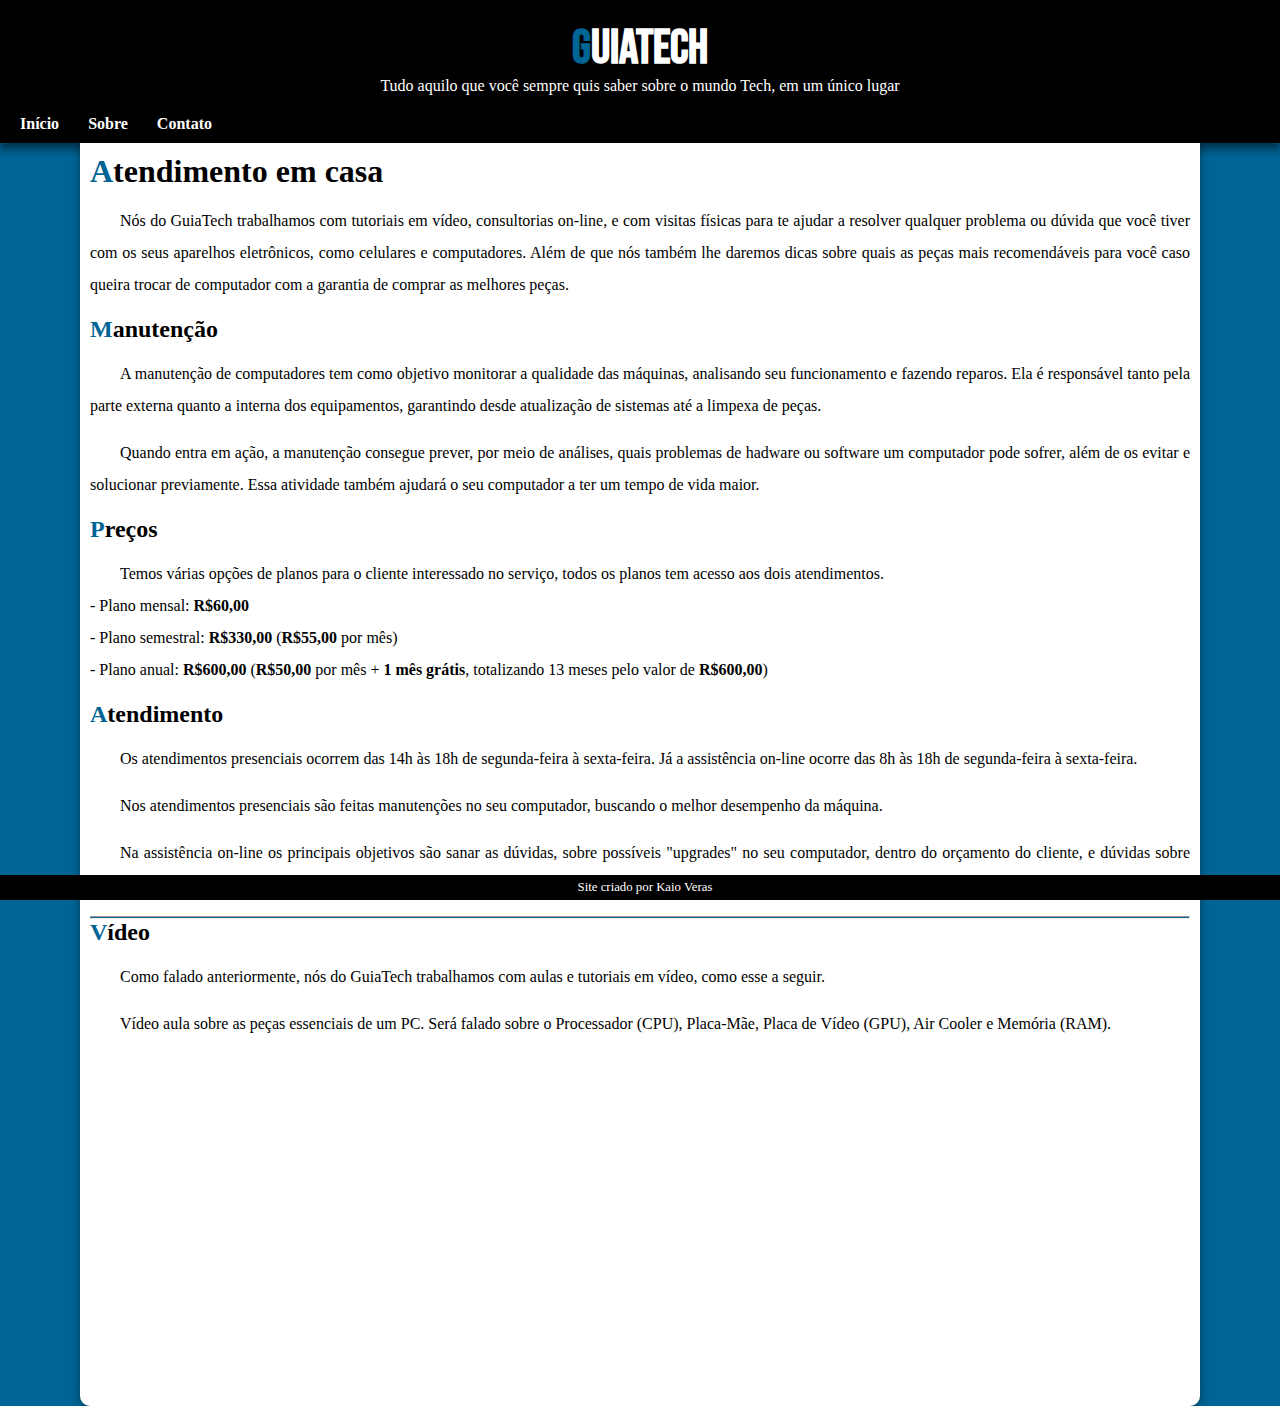
<file: index.html>
<!DOCTYPE html>
<html lang="pt-br">
<head>
    <meta charset="UTF-8">
    <meta http-equiv="X-UA-Compatible" content="IE=edge">
    <meta name="viewport" content="width=device-width, initial-scale=1.0">
    <title>GuiaTech</title>
    <link rel="stylesheet" href="style/style.css">
    <link rel="shortcut icon" href="images/GuiaTech/favicon_transparent_32x32.png" type="image/x-icon">
</head>

<body>
    <header>
        <h1><strong>G</strong>uiaTech</h1>
        <p>Tudo aquilo que você sempre quis saber sobre o mundo Tech, em um único lugar</p>
    </header>
    <nav>
        <a class="nav-list" href="index.html">Início</a>
        <a class="nav-list" href="sobre.html">Sobre</a>
        <a class="nav-list" href="contato.html">Contato</a>
    </nav>
    <main>
        <h1><strong>A</strong>tendimento em casa</h1>
        <p>
            Nós do GuiaTech trabalhamos com tutoriais em vídeo, consultorias on-line, e com visitas físicas para te ajudar a resolver qualquer problema ou dúvida que você tiver com os seus aparelhos eletrônicos, como celulares e computadores. Além de que nós também lhe daremos dicas sobre quais as peças mais recomendáveis para você caso queira trocar de computador com a garantia de comprar as melhores peças.
        </p>
        <h2><strong>M</strong>anutenção</h2>
        <p>
            A manutenção de computadores tem como objetivo monitorar a qualidade das máquinas, analisando seu funcionamento e fazendo reparos. Ela é responsável tanto pela parte externa quanto a interna dos equipamentos, garantindo desde atualização de sistemas até a limpexa de peças.
        </p>
        <p>Quando entra em ação, a manutenção consegue prever, por meio de análises, quais problemas de hadware ou software um computador pode sofrer, além de os evitar e solucionar previamente. Essa atividade também ajudará o seu computador a ter um tempo de vida maior.
        </p>

        <h2><strong>P</strong>reços</h2>
        <p>
            Temos várias opções de planos para o cliente interessado no serviço, todos os planos tem acesso aos dois atendimentos. <br>
            - Plano mensal: <strong id="preco">R$60,00 </strong><br>
            - Plano semestral: <strong id="preco">R$330,00</strong> (<strong id="preco">R$55,00</strong> por mês) <br>
            - Plano anual:<strong id="preco"> R$600,00</strong> (<strong id="preco">R$50,00</strong> por mês + <strong id="preco">1 mês grátis</strong>, totalizando 13 meses pelo valor de <strong id="preco">R$600,00</strong>)
        </p>
        <h2><strong>A</strong>tendimento</h2>
        <p>
            Os atendimentos presenciais ocorrem das 14h às 18h de segunda-feira à sexta-feira. Já a assistência on-line ocorre das 8h às 18h de segunda-feira à sexta-feira.
        </p>
        <p>
            Nos atendimentos presenciais são feitas manutenções no seu computador, buscando o melhor desempenho da máquina.
        </p>
        <p>
            Na assistência on-line os principais objetivos são sanar as dúvidas, sobre possíveis "upgrades" no seu computador, dentro do orçamento do cliente, e dúvidas sobre mal funcionamento, caso haja a necessidade de um técnico já se pode marcar o atendimento presencial.
        </p>
        <hr>
        <h2><strong>V</strong>ídeo</h2>
        <p>Como falado anteriormente, nós do GuiaTech trabalhamos com aulas e tutoriais em vídeo, como esse a seguir.</p>
        <p>
            Vídeo aula sobre as peças essenciais de um PC. Será falado sobre o Processador (CPU), Placa-Mãe, Placa de Vídeo (GPU), Air Cooler e Memória (RAM).
        </p>
          
            <p id="video"><iframe width="560" height="315" src="https://www.youtube.com/embed/OebDCfUjZHs" title="YouTube video player" frameborder="0" allow="accelerometer; autoplay; clipboard-write; encrypted-media; gyroscope; picture-in-picture" allowfullscreen></iframe></p>
        
    </main>

    <footer><p>Site criado por <a href="https://github.com/KaioVeras" id="rodape" target="_blank"> Kaio Veras</a></p></footer>
</body>
</html>
</file>
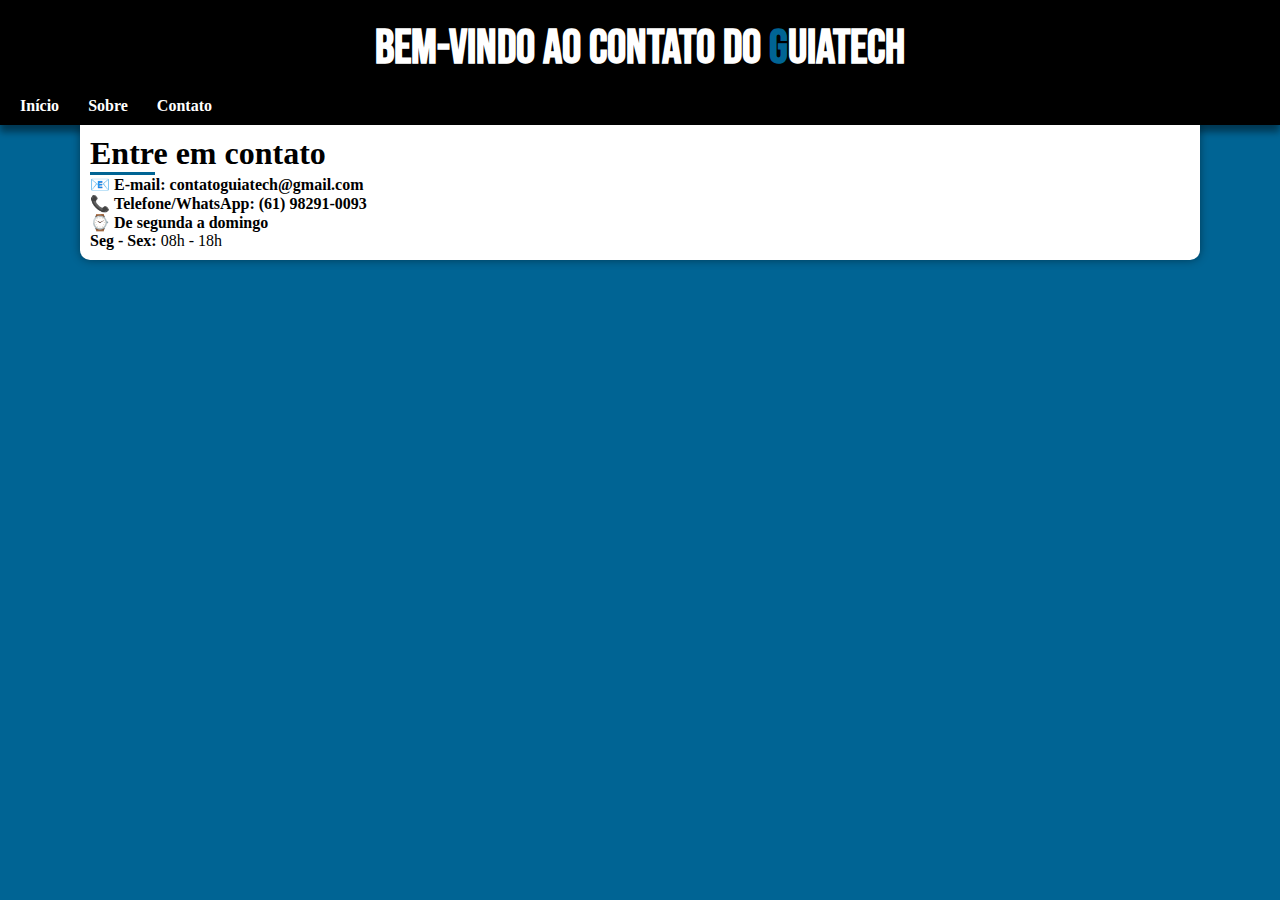
<file: contato.html>
<!DOCTYPE html>
<html lang="pt-br">
<head>
    <meta charset="UTF-8">
    <meta http-equiv="X-UA-Compatible" content="IE=edge">
    <meta name="viewport" content="width=device-width, initial-scale=1.0">
    <title>GuiaTech - Contato</title>
    <link rel="stylesheet" href="style/contato.css">
    <link rel="shortcut icon" href="images/GuiaTech/favicon_transparent_32x32.png" type="image/x-icon">
</head>
<body>
    <header><h1>Bem-vindo ao contato do <strong>G</strong>uiaTech</h1></header>
    <nav>
        <a class="nav-list" href="index.html">Início</a>
        <a class="nav-list" href="sobre.html">Sobre</a>
        <a class="nav-list" href="contato.html">Contato</a>
    </nav>
    <main>
        <h1>Entre em contato</h1> <!-- U+1F4E7 -->
        <div></div>
        <p>&#x1F4E7; <strong>E-mail: contatoguiatech@gmail.com</strong></p>
        <p>&#x1F4DE; <strong>Telefone/WhatsApp: (61) 98291-0093</strong> </p>
        <p>&#x231A; <strong>De segunda a domingo</strong></p>
        <p><strong>Seg - Sex:</strong> 08h - 18h <br>
        </p>
    </main>
</body>
</html>
</file>
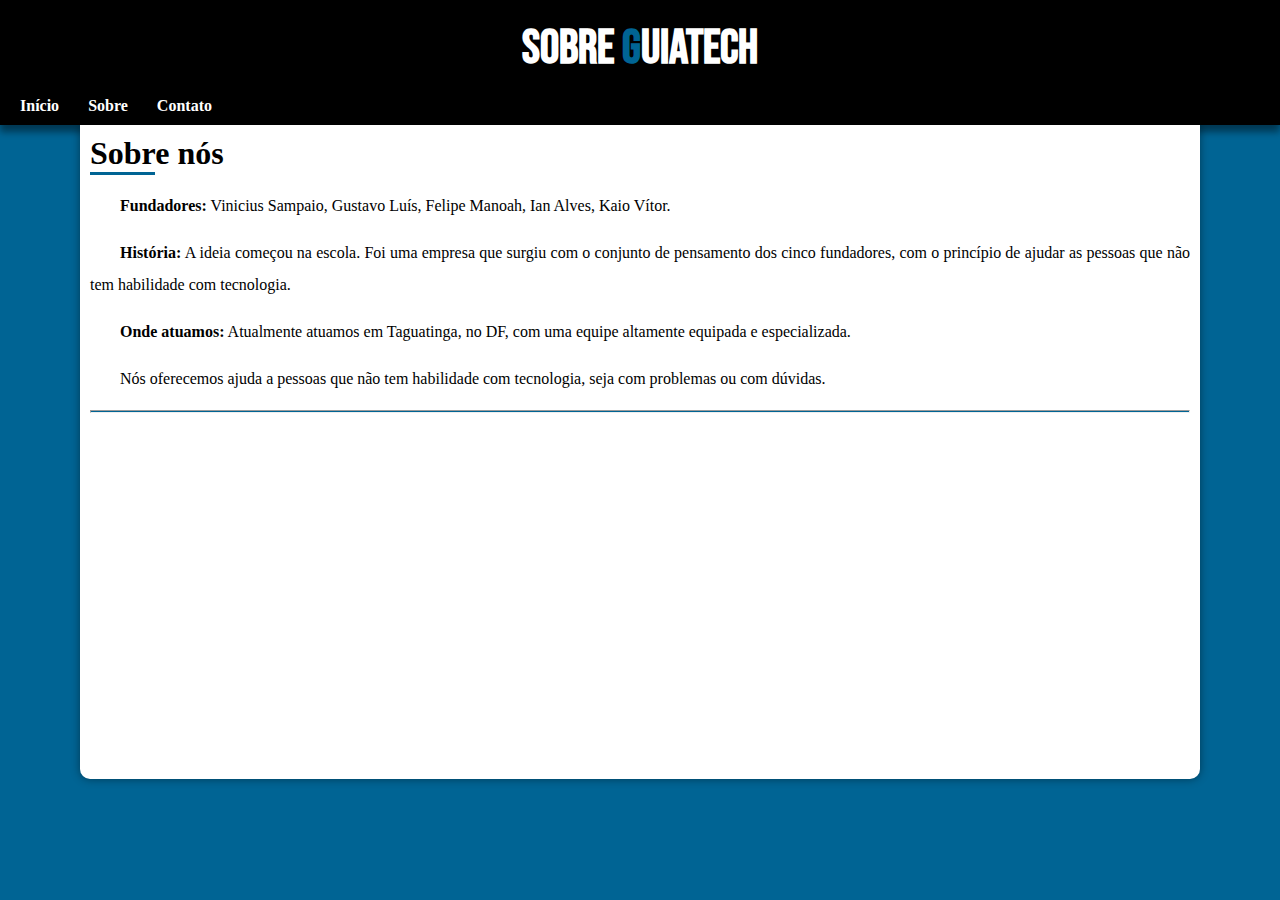
<file: sobre.html>
<!DOCTYPE html>
<html lang="pt-br">
<head>
    <meta charset="UTF-8">
    <meta http-equiv="X-UA-Compatible" content="IE=edge">
    <meta name="viewport" content="width=device-width, initial-scale=1.0">
    <title>GuiaTech - Sobre</title>
    <link rel="stylesheet" href="style/sobre.css">
    <link rel="shortcut icon" href="images/GuiaTech/favicon_transparent_32x32.png" type="image/x-icon">
</head>
<body>
    <header>
       <h1>Sobre<strong> G</strong>uiaTech</h1>
    </header>
    <nav>
        <a href="index.html">Início</a>
        <a href="sobre.html">Sobre</a>
        <a href="contato.html">Contato</a>
    </nav>
    <main>
        <h1>Sobre nós</h1>
        <div></div>
        <p><strong id="preto">Fundadores:</strong> Vinicius Sampaio, Gustavo Luís, Felipe Manoah, Ian Alves, Kaio Vítor.</p>
        <p>
            <strong id="preto">História:</strong> A ideia começou na escola. Foi uma empresa que surgiu com o conjunto de pensamento dos cinco fundadores, com o princípio de ajudar as pessoas que não tem habilidade com tecnologia.
        </p>
        <p>
            <strong id="preto">Onde atuamos:</strong> Atualmente atuamos em Taguatinga, no DF, com uma equipe altamente equipada e especializada.
        </p>
        <P>
            Nós oferecemos ajuda a pessoas que não tem habilidade com tecnologia, seja com problemas ou com dúvidas.
        </P>
        <hr>
        <p id="video">
            <iframe width="560" height="315" src="https://www.youtube.com/embed/F4dQGA752WI" title="YouTube video player" frameborder="0" allow="accelerometer; autoplay; clipboard-write; encrypted-media; gyroscope; picture-in-picture" allowfullscreen></iframe>
        </p>
    </main>
</body>
</html>
</file>
<file: style/style.css>
@charset "UTF-8";

@import url('https://fonts.googleapis.com/css2?family=Bebas+Neue&display=swap');
/* font-family: 'Bebas Neue', cursive; */

:root {
    --cor01:#006494;
}

* {
    margin: 0px;
    padding: 0px;
}

body {
    background-color: var(--cor01);
}

header {
    color: white;
    background-color: black;
    text-align: center;
    box-shadow: 0px 10px 10px;
}

header > h1 {
    font-family: 'Bebas Neue' , cursive;
    padding-top: 20px;
    font-size: 3rem;
}

strong {
    color: var(--cor01);
}

strong#preco {
    color: black;
}

header > p {
    padding-bottom: 20px;
}

nav {
    background-color: black;
    padding-bottom: 10px;
    box-shadow: 0px 7px 7px rgba(0, 0, 0, 0.438);
}

nav > a:hover {
    background-color: white;
    color: var(--cor01);
    border-radius: 3px;
}

nav > a{
    margin-left: 15px;
    padding: 5px;
    text-decoration: none;
    color: white;
    font-weight: bold;
}

main {
    background-color: white;
    min-width: 300px;
    max-width: 1100px;
    margin: auto;
    padding: 10px;
    border-bottom-left-radius: 10px;
    border-bottom-right-radius: 10px;
    box-shadow: 0px 0px 10px rgba(0, 0, 0, 0.418);
}

main > p {
    margin: 15px 0px;
    text-align: justify;
    text-indent: 30px;
    font-size: 1em;
    line-height: 2em;
}

hr {
    height: 1px;
    background-color: var(--cor01);
}

p#video {
    text-align: center;
}

p#video > iframe {
    width: 96%;
    margin-left: -25px;
}

footer {
    background: #000;
    text-align: center;
    font-size: 0.8em;
    padding: 5px;
    color: white;
    position: fixed;
    bottom: 0;
    left: 0;
    width: 100%;
}
footer > p > a {
    color: white;
    text-decoration: none;
 }
footer > p > a:hover {
    text-decoration: underline;
}
</file>
<file: style/contato.css>
@charset "UTF-8";

@import url('https://fonts.googleapis.com/css2?family=Bebas+Neue&display=swap');
/* font-family: 'Bebas Neue', cursive; */

:root {
    --cor01:#006494;
}

* {
    margin: 0px;
    padding: 0px;
}

body {
    background: var(--cor01);
}

header {
    text-align: center;
    background: black;
    color: white;
    box-shadow: 0px 7px 7px rgba(0, 0, 0, 0.438);
}
header > h1 {
    font-family: 'Bebas Neue' , cursive;
    padding: 20px;
    font-size: 3em;
}

header > h1 > strong {
    color: var(--cor01);
}

nav {
    background-color: black;
    padding-bottom: 10px;
    box-shadow: 0px 7px 7px rgba(0, 0, 0, 0.438);
}

nav > a:hover {
    background-color: white;
    color: var(--cor01);
    border-radius: 3px;
}

nav > a{
    margin-left: 15px;
    padding: 5px;
    text-decoration: none;
    color: white;
    font-weight: bold;
}

main {
    background: white;
    min-width: 300px;
    max-width: 1100px;
    margin: auto;
    padding: 10px;
    border-bottom-left-radius: 10px;
    border-bottom-right-radius: 10px;
    box-shadow: 0px 0px 10px rgba(0, 0, 0, 0.418);
}

hr {
    width: 65px;
    color: var(--cor01);
    height: 2px;
}
div {
    background: var(--cor01);
    color: var(--cor01);
    width: 65px;
    height: 3px;
}
</file>
<file: style/sobre.css>
@charset "UTF-8";

@import url('https://fonts.googleapis.com/css2?family=Bebas+Neue&display=swap');
/* font-family: 'Bebas Neue', cursive; */

:root {
    --cor01:#006494;
}

* {
	margin: 0px;
	padding: 0px;
}

body {
	background: #006494;
}

header {
	text-align: center;
	background: black;
	color: white;
	box-shadow: 0px 7px 7px rgba(0, 0, 0, 0.438);

}
header > h1 {
	font-family: 'Bebas Neue' , cursive;
	padding: 20px;
	font-size: 3em;
}

strong {
	color: #006494;
}

strong#preto {
    color: black;
}

nav {
    background-color: black;
    padding-bottom: 10px;
    box-shadow: 0px 7px 7px rgba(0, 0, 0, 0.438);
}

nav > a:hover {
    background-color: white;
    color: var(--cor01);
    border-radius: 3px;
}

nav > a{
    margin-left: 15px;
    padding: 5px;
    text-decoration: none;
    color: white;
    font-weight: bold;
}

main {
    background: white;
    min-width: 300px;
    max-width: 1100px;
    margin: auto;
    padding: 10px;
    border-bottom-left-radius: 10px;
    border-bottom-right-radius: 10px;
    box-shadow: 0px 0px 10px rgba(0, 0, 0, 0.418);
}

main > p {
    margin: 15px 0px;
    text-align: justify;
    text-indent: 30px;
    font-size: 1em;
    line-height: 2em;
}

hr {
    height: 1px;
    background-color: var(--cor01);
}
p#video {
    text-align: center;
}

p#video > iframe {
    width: 96%;
    margin-left: -25px;
}

div {
    background: var(--cor01);
    color: var(--cor01);
    width: 65px;
    height: 3px;
}
</file>
